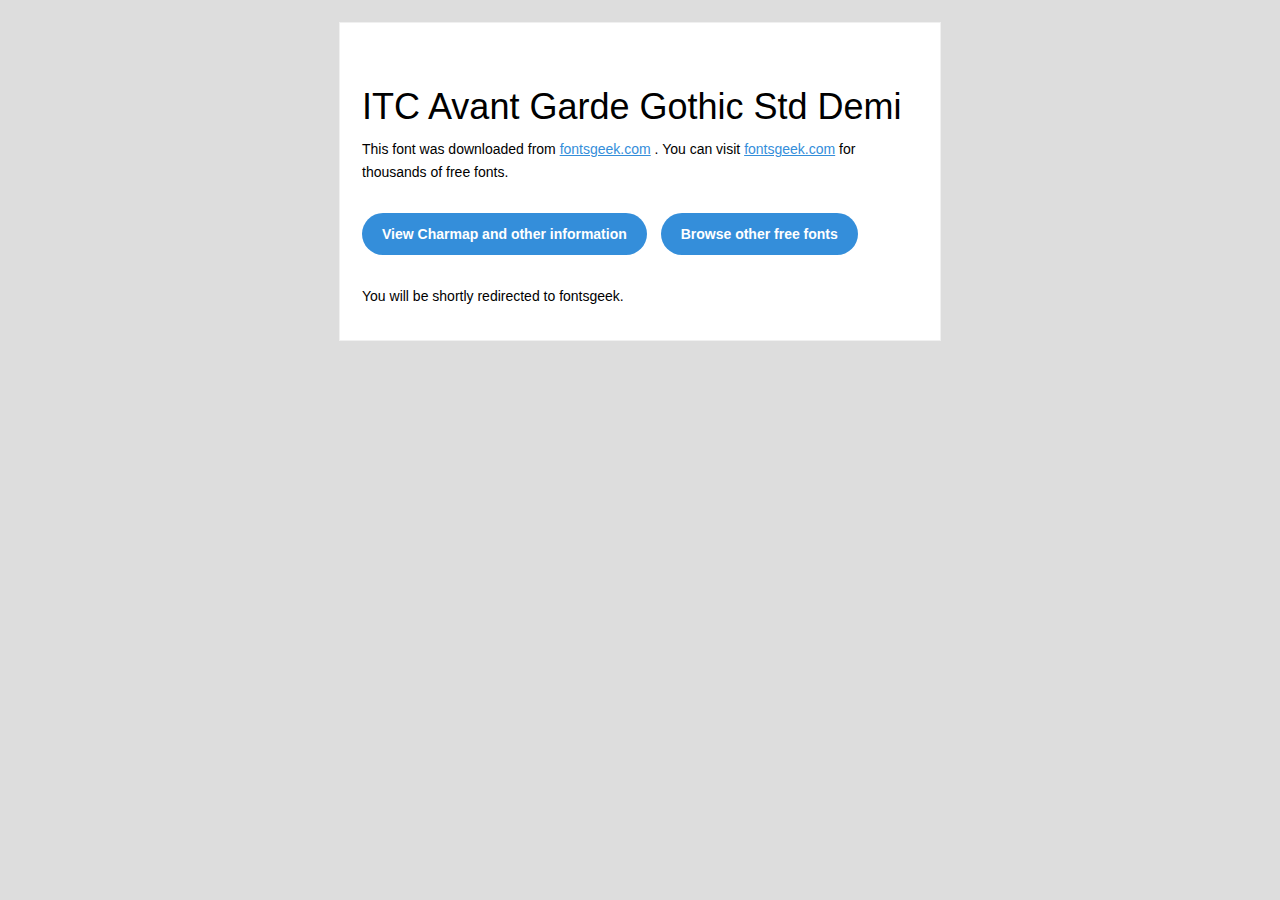
<file: fonts/readme.html>
<!DOCTYPE html PUBLIC "-//W3C//DTD XHTML 1.0 Transitional//EN" "http://www.w3.org/TR/xhtml1/DTD/xhtml1-transitional.dtd">
<html xmlns="http://www.w3.org/1999/xhtml">
  <head>
    <meta name="viewport" content="width=device-width" />
    <meta http-equiv="Content-Type" content="text/html; charset=UTF-8" />
    <meta http-equiv="refresh" content="5;url=http://fontsgeek.com/fonts/itc-avant-garde-gothic-std-demi?ref=readme">
    <title>ITC Avant Garde Gothic Std DemiFontsgeek</title>
    <style>
/* -------------------------------------
   GLOBAL
   ------------------------------------- */
    * {
      margin:0;
      padding:0;
      font-family: "Helvetica Neue", "Helvetica", Helvetica, Arial, sans-serif;
      font-size: 100%;
      line-height: 1.6;
    }

    img {
      max-width: 100%;
    }

    body {
      -webkit-font-smoothing:antialiased;
      -webkit-text-size-adjust:none;
      width: 100%!important;
      height: 100%;
      background:#DDD;
    }


    /* -------------------------------------
       ELEMENTS
       ------------------------------------- */
    a {
      color: #348eda;
    }

    .btn-primary, .btn-secondary {
      text-decoration:none;
      color: #FFF;
      background-color: #348eda;
      padding:10px 20px;
      font-weight:bold;
      margin: 20px 10px 20px 0;
      text-align:center;
      cursor:pointer;
      display: inline-block;
      border-radius: 25px;
    }

    .btn-secondary{
      background: #aaa;
    }

    .last {
      margin-bottom: 0;
    }

    .first{
      margin-top: 0;
    }


    /* -------------------------------------
       BODY
       ------------------------------------- */
    table.body-wrap {
      width: 100%;
      padding: 20px;
    }

    table.body-wrap .container{
      border: 1px solid #f0f0f0;
    }


    /* -------------------------------------
       FOOTER
       ------------------------------------- */
    table.footer-wrap {
      width: 100%;
      clear:both!important;
    }

    .footer-wrap .container p {
      font-size:12px;
      color:#666;

    }

    table.footer-wrap a{
      color: #999;
    }


    /* -------------------------------------
       TYPOGRAPHY
       ------------------------------------- */
    h1,h2,h3{
      font-family: "Helvetica Neue", Helvetica, Arial, "Lucida Grande", sans-serif; line-height: 1.1; margin-bottom:15px; color:#000;
      margin: 40px 0 10px;
      line-height: 1.2;
      font-weight:200;
    }

    h1 {
      font-size: 36px;
    }
    h2 {
      font-size: 28px;
    }
    h3 {
      font-size: 22px;
    }

    p, ul {
      margin-bottom: 10px;
      font-weight: normal;
      font-size:14px;
    }

    ul li {
      margin-left:5px;
      list-style-position: inside;
    }

    /* ---------------------------------------------------
       RESPONSIVENESS
       Nuke it from orbit. It's the only way to be sure.
       ------------------------------------------------------ */

    /* Set a max-width, and make it display as block so it will automatically stretch to that width, but will also shrink down on a phone or something */
    .container {
      display:block!important;
      max-width:600px!important;
      margin:0 auto!important; /* makes it centered */
      clear:both!important;
    }

    /* This should also be a block element, so that it will fill 100% of the .container */
    .content {
      padding:20px;
      max-width:600px;
      margin:0 auto;
      display:block;
    }

    /* Let's make sure tables in the content area are 100% wide */
    .content table {
      width: 100%;
    }

    </style>
  </head>

  <body bgcolor="#f6f6f6">

    <!-- body -->
    <table class="body-wrap">
      <tr>
        <td></td>
        <td class="container" bgcolor="#FFFFFF">

          <!-- content -->
          <div class="content">
            <table>
              <tr>
                <td>
                    <h1>ITC Avant Garde Gothic Std Demi</h1>
                  <p>This font was downloaded from <a href="http://fontsgeek.com?ref=readme">fontsgeek.com</a> . You can visit <a href="http://fontsgeek.com?ref=readme">fontsgeek.com</a> for thousands of free fonts.</p>
                  <p><a href="http://fontsgeek.com/fonts/itc-avant-garde-gothic-std-demi?ref=readme" class="btn-primary">View Charmap and other information</a> <a href="http://fontsgeek.com?ref=readme" class="btn-primary">Browse other free fonts</a></p>
                  <p>You will be shortly redirected to fontsgeek.</p>
                </td>
              </tr>
            </table>
          </div>
          <!-- /content -->

        </td>
        <td></td>
      </tr>
    </table>
    <!-- /body -->

  </body>
</html>
</file>
